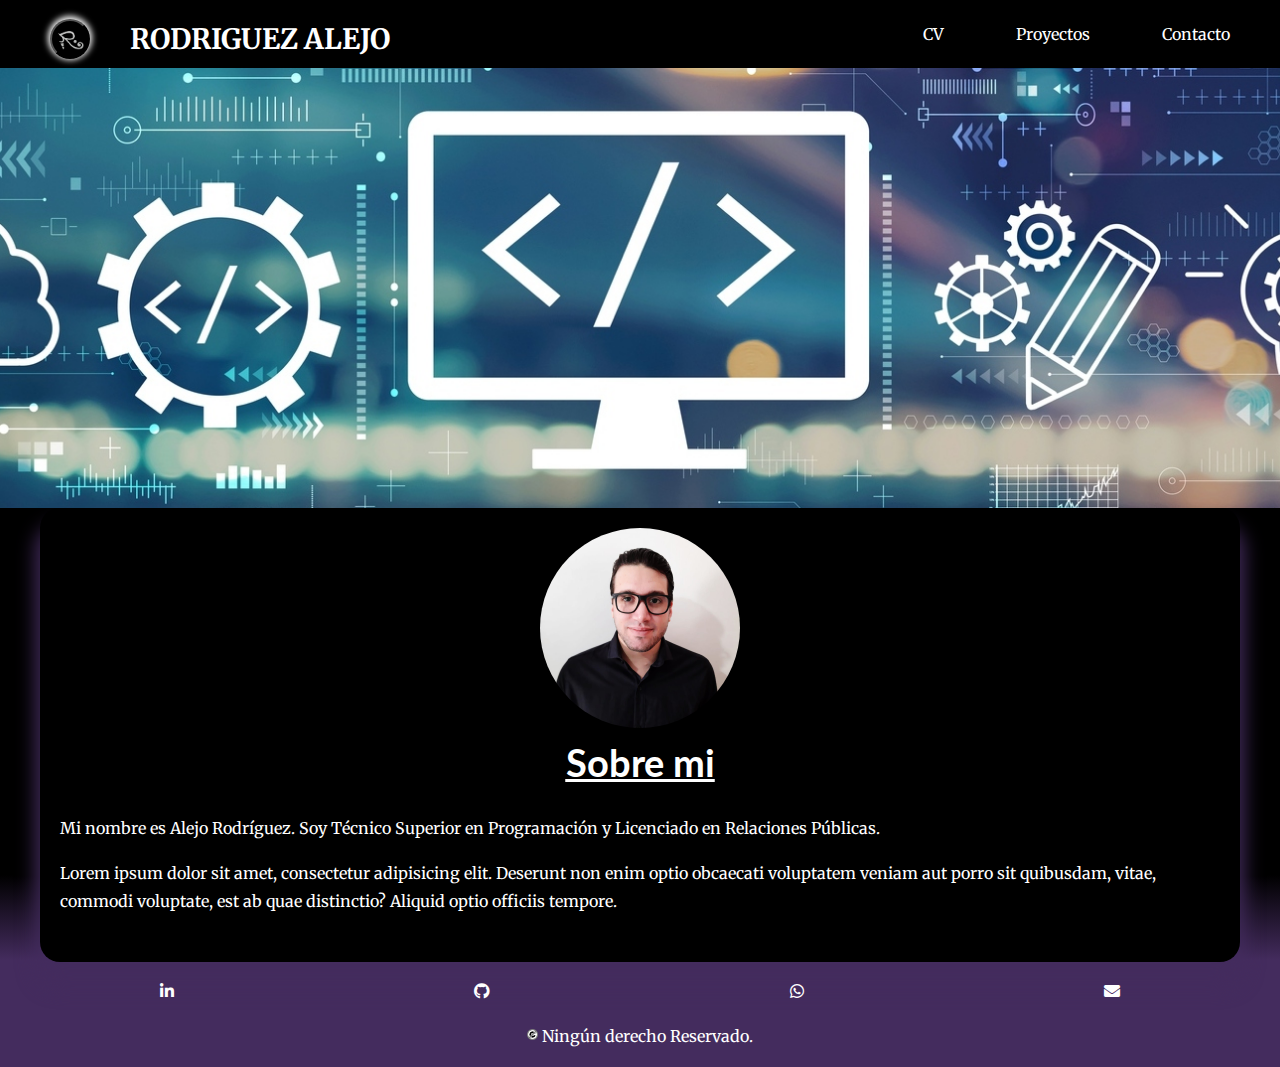
<file: index.html>
<!DOCTYPE html>
<html lang="en">

<head>
    <meta charset="UTF-8">
    <meta http-equiv="X-UA-Compatible" content="IE=edge">
    <meta name="viewport" content="width=device-width, initial-scale=1.0">
    <title>Alejo Rodríguez</title>
    <link rel="shortcut icon" href="/img/AlejoRod-logo-V2.png" type="image/x-icon">
    <link rel="stylesheet" href="/css/normalize.css">
    <link rel="preload" href="/css/normalize.css" as="style">
    <link rel="stylesheet" href="/css/style.css">
    <link rel="preload" href="/css/style.css" as="style">
    <link rel="stylesheet" href="https://cdnjs.cloudflare.com/ajax/libs/font-awesome/5.11.2/css/all.min.css">
    <link rel="preconnect" href="https://fonts.googleapis.com">
    <link rel="preconnect" href="https://fonts.gstatic.com" crossorigin>
    <link
        href="https://fonts.googleapis.com/css2?family=Lato:wght@300;400;700&family=Merriweather:wght@300;400&display=swap"
        rel="stylesheet">
</head>

<body class>
    <nav class="navbar">
        <div class="navbar__logo">
           
      <button class="button" id="theme"></button>

            <h2><a href="index.html">RODRIGUEZ ALEJO</a></h2>
        </div>

        </div>
        <div class="navbar__sections">
            <a href="cv.html">CV</a>
            <a href="portfolio.html">Proyectos</a>
            <a href="contacto.html">Contacto</a>

            <!-- SOBRE MI, CV, PORYECTOS, CONTACTO (DIRECTO A WPP, en forma de boton) -->
        </div>

    </nav>
    <header>
        <div class="header_img"></div>

    </header>
    <main class="shadow container">

        <div class="about_me">

            <div class="about_me__image"> <img src="img/Foto_Alejo_Rodríguez.jpg" alt="me"></div>

            <div class="about_me__title">

                <h1 class="under-line">Sobre mi</h1>
            </div>
            <div class="about_me__text">
                <p>Mi nombre es Alejo Rodríguez. Soy Técnico Superior en Programación y Licenciado en Relaciones
                    Públicas.
                </p>
                <p>Lorem ipsum dolor sit amet, consectetur adipisicing elit. Deserunt non enim optio obcaecati
                    voluptatem
                    veniam aut porro sit quibusdam, vitae, commodi voluptate, est ab quae distinctio? Aliquid optio
                    officiis
                    tempore.</p>
            </div>
            <!--ACA VA SOBRE MI -->
        </div>
    
    </main>
    <footer class="footer">

        <div class="icons">
            <a href="https://www.linkedin.com/in/alejorodr%C3%ADguez/" target="_blank"><i
                    class="fab fa-linkedin-in"></i></a>
            <a href="https://github.com/alejorod1992" target="_blank"><i class="fab fa-github"></i></a>
            <a href="https://walink.co/c90766" target="_blank"><i class="fab fa-whatsapp"></i></a>
            <a href="mailto:alejorod1992@gmail.com"><i class="fas fa-envelope"></i></a>
        </div>
        <div>
            <p class="footer-text"> <img src="/img/nocopy.png" alt="no copyright"> Ningún derecho Reservado.</p>
        </div>

    </footer>
    <script src="/script.js" type="text/javascript"></script>

</body>

</html>
</file>
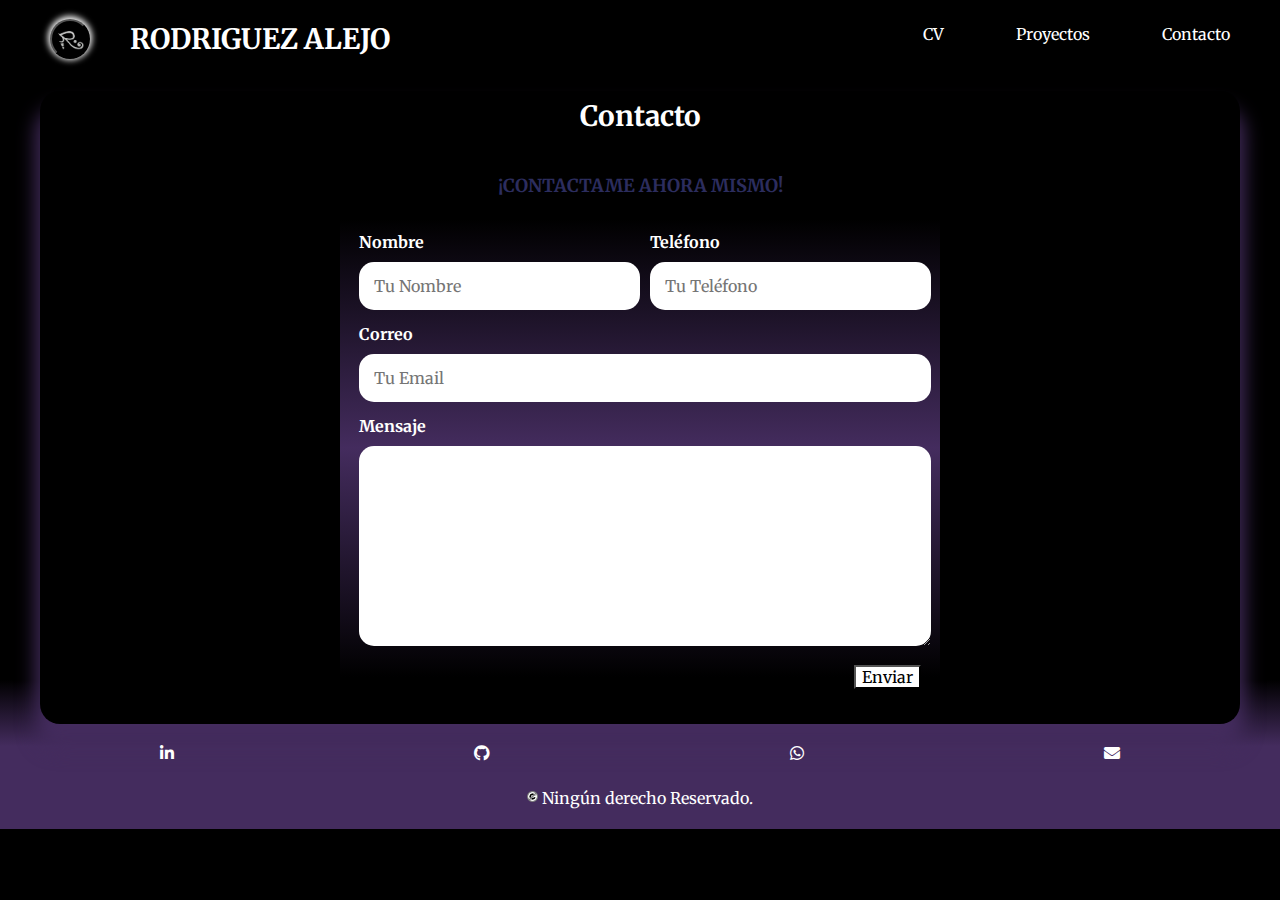
<file: contacto.html>
<!DOCTYPE html>
<html lang="en">

<head>
    <meta charset="UTF-8">
    <meta http-equiv="X-UA-Compatible" content="IE=edge">
    <meta name="viewport" content="width=device-width, initial-scale=1.0">
    <title>Alejo Rodríguez</title>
    <link rel="shortcut icon" href="/img/AlejoRod-logo-V2.png" type="image/x-icon">
    <link rel="stylesheet" href="/css/normalize.css">
    <link rel="preload" href="/css/normalize.css" as="style">
    <link rel="stylesheet" href="/css/style.css">
    <link rel="preload" href="/css/style.css" as="style">
    <link rel="stylesheet" href="https://cdnjs.cloudflare.com/ajax/libs/font-awesome/5.11.2/css/all.min.css">
    <link rel="preconnect" href="https://fonts.googleapis.com">
    <link rel="preconnect" href="https://fonts.gstatic.com" crossorigin>
    <link
        href="https://fonts.googleapis.com/css2?family=Lato:wght@300;400;700&family=Merriweather:wght@300;400&display=swap"
        rel="stylesheet">
</head>

<body>
    <nav class="navbar">
        <div class="navbar__logo">
           
            <button class="button" id="theme"></button>

            <h2><a href="index.html">RODRIGUEZ ALEJO</a></h2>
        </div>

        </div>
        <div class="navbar__sections">
            <a href="cv.html">CV</a>
            <a href="portfolio.html">Proyectos</a>
            <a href="contacto.html" class="navbar__sections--onclick">Contacto</a>

            <!-- SOBRE MI, CV, PORYECTOS, CONTACTO (DIRECTO A WPP, en forma de boton) -->
        </div>

    </nav>
    <main class="shadow container">
        <h2 id="contacto">Contacto</h2>
        <div class="formulario">
            <form>
                <fieldset>

                    <legend>¡Contactame ahora mismo!</legend>
                    <div class="campos-formulario">
                        <div class="campos"><label for="name">Nombre</label>
                            <input id="name-form" class="input-text" type="text" placeholder="Tu Nombre" value="">
                        </div>

                        <div class="campos"><label for="phone">Teléfono</label>
                            <input id="phone-form" class="input-text" type="tel" placeholder="Tu Teléfono">
                        </div>

                        <div class="campos"> <label for="mail">Correo</label>
                            <input id="mail-form" class="input-text" type="email" placeholder="Tu Email">
                        </div>
                        <div class="campos"><label for="message">Mensaje</label>
                            <textarea id="message-form" class="input-text"></textarea>
                        </div>
                    </div>
                    <!--Contenedor-campos-->

                    <div class='flex'>
                        <input class="button_contact max-width" type="submit" value="Enviar">
                    </div>

                </fieldset>
            </form>

        </div>
    </main class="shadow container">
    <footer class="footer">

        <div class="icons">
            <a href="https://www.linkedin.com/in/alejorodr%C3%ADguez/" target="_blank"><i
                    class="fab fa-linkedin-in"></i></a>
            <a href="https://github.com/alejorod1992" target="_blank"><i class="fab fa-github"></i></a>
            <a href="https://walink.co/c90766" target="_blank"><i class="fab fa-whatsapp"></i></a>
            <a href="mailto:alejorod1992@gmail.com"><i class="fas fa-envelope"></i></a>
        </div>
        <div>
            <p class="footer-text"> <img src="/img/nocopy.png" alt="no copyright"> Ningún derecho Reservado.</p>
        </div>

    </footer>
    <script src="/script.js" type="text/javascript"></script>

</body>
</file>
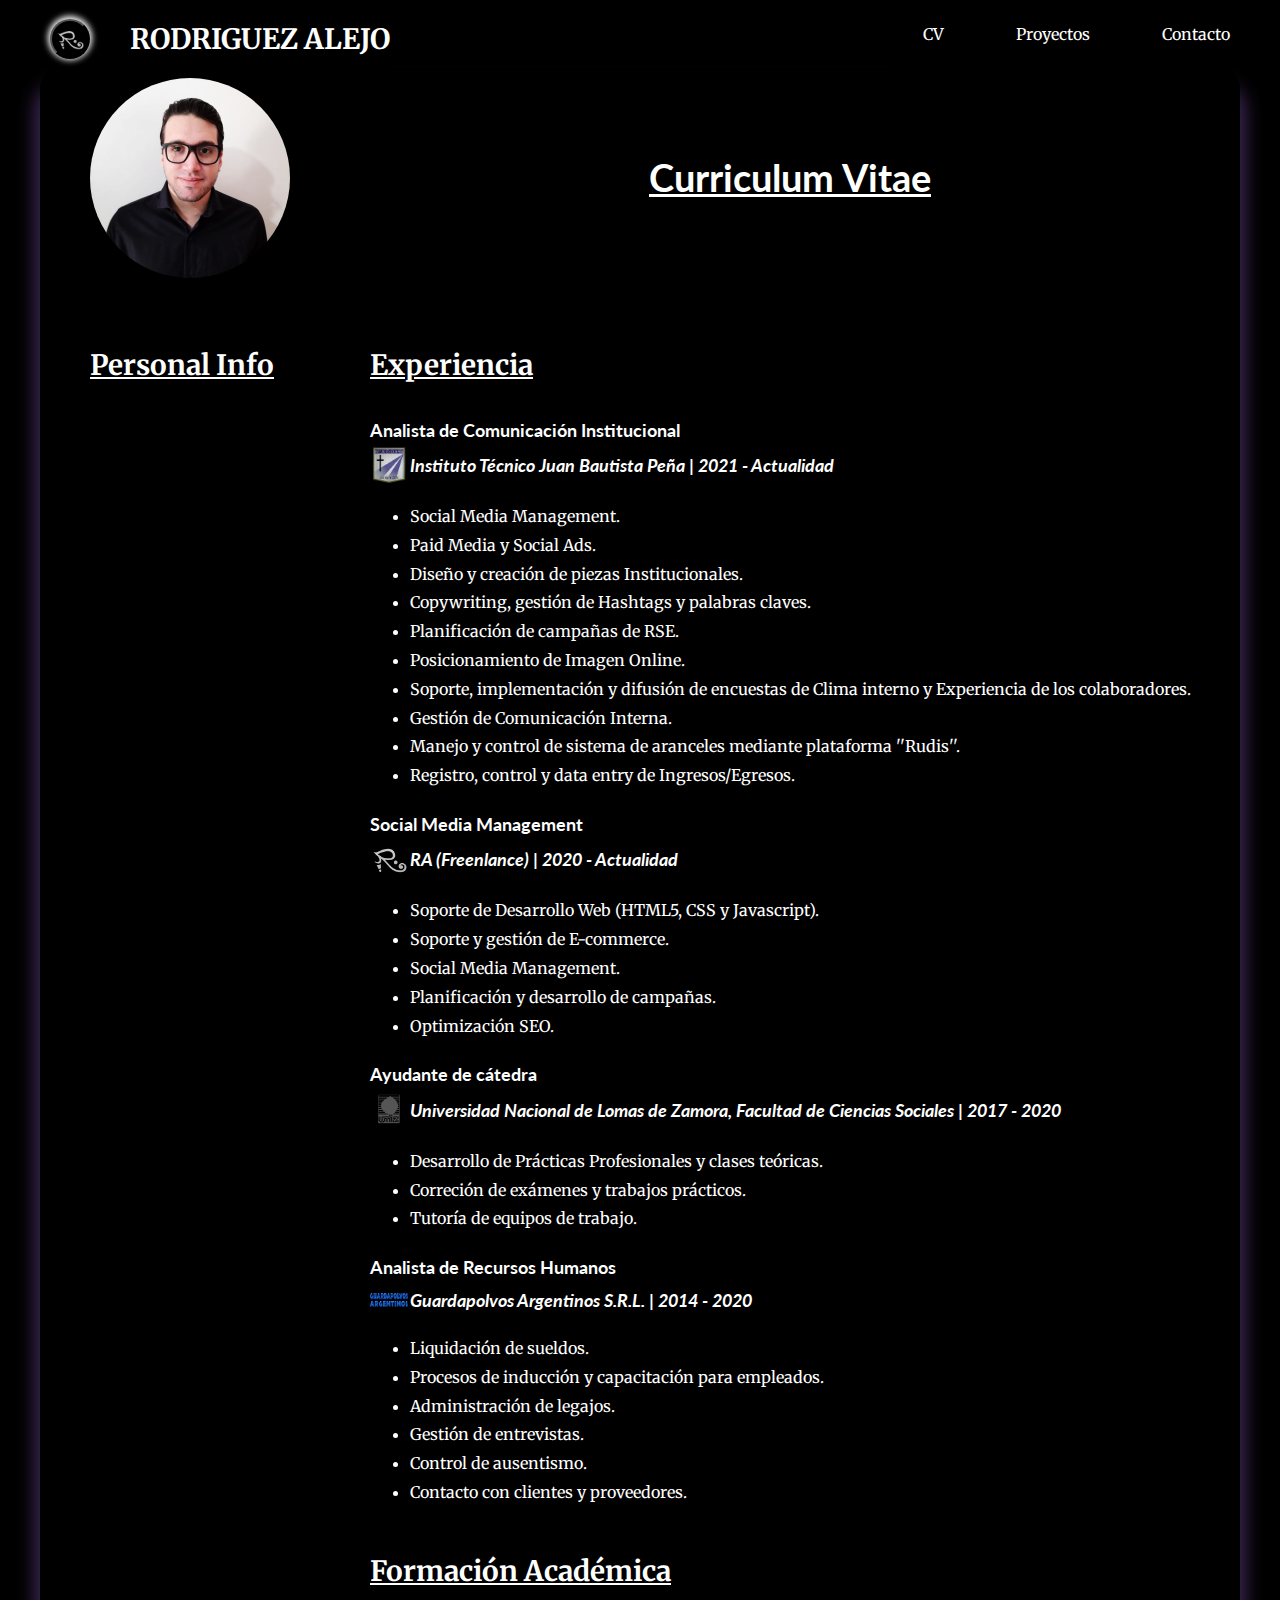
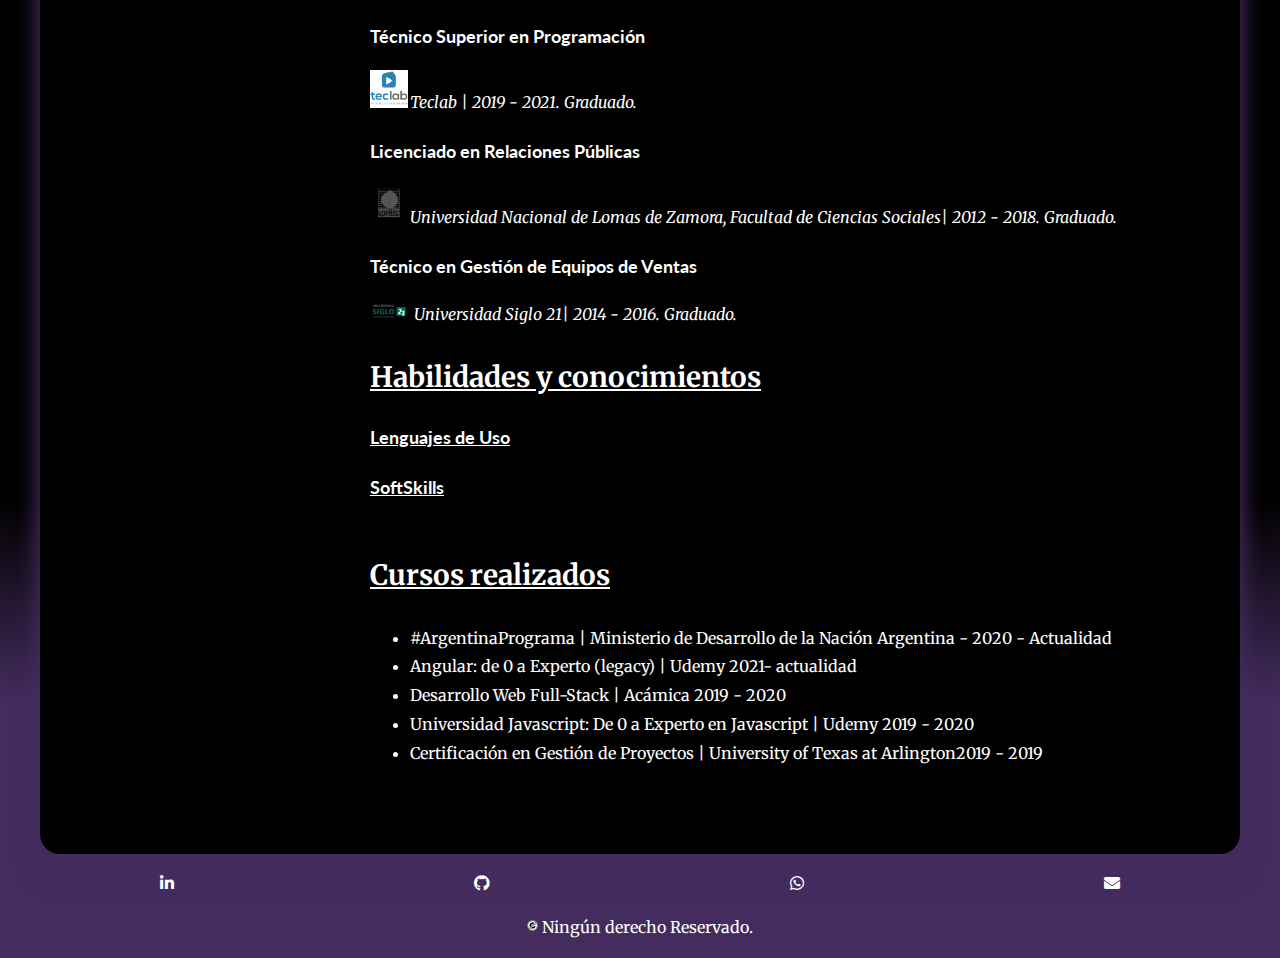
<file: cv.html>
<!DOCTYPE html>
<html lang="en">

<head>
    <meta charset="UTF-8">
    <meta http-equiv="X-UA-Compatible" content="IE=edge">
    <meta name="viewport" content="width=device-width, initial-scale=1.0">
    <title>Alejo Rodríguez</title>
    <link rel="shortcut icon" href="/img/AlejoRod-logo-V2.png" type="image/x-icon">
    <link rel="stylesheet" href="/css/normalize.css">
    <link rel="preload" href="/css/normalize.css" as="style">
    <link rel="stylesheet" href="/css/style.css">
    <link rel="preload" href="/css/style.css" as="style">
    <link rel="stylesheet" href="https://cdnjs.cloudflare.com/ajax/libs/font-awesome/5.11.2/css/all.min.css">
    <link rel="preconnect" href="https://fonts.googleapis.com">
    <link rel="preconnect" href="https://fonts.gstatic.com" crossorigin>
    <link
        href="https://fonts.googleapis.com/css2?family=Lato:wght@300;400;700&family=Merriweather:wght@300;400&display=swap"
        rel="stylesheet">
</head>

<body>
    <nav class="navbar">
        <div class="navbar__logo">
            <button class="button" id="theme"></button>
            <h2><a href="index.html">RODRIGUEZ ALEJO</a></h2>
        </div>

        </div>
        <div class="navbar__sections">
            <a href="cv.html" class="navbar__sections--onclick">CV</a>
            <a href="portfolio.html">Proyectos</a>
            <a href="contacto.html">Contacto</a>

            <!-- SOBRE MI, CV, PORYECTOS, CONTACTO (DIRECTO A WPP, en forma de boton) -->
        </div>

    </nav>

    <main class="shadow container">
        <div class="cv__title">
            <div class="about_me__image cv__image"> <img src="img/Foto_Alejo_Rodríguez.jpg" alt="me"></div>
            <div class="cv__title-text">
                <h1>Curriculum Vitae
                </h1>
            </div>
        </div>
        <div class="cv">
            <div class="cv__personal-info">
                <h2 class="under-line">Personal Info
                </h2>
            </div>
            <div class="cv__experience">
                <h2 class="under-line">Experiencia</h2>
                <div>
                    <h3><span>Analista de Comunicación Institucional
                            <br />
                            <span class="cv__experience-title">
                                <img src="/img/Logo_Peña.png" alt="Logo" class="cv__logo-image">
                                <span class="italic"> Instituto Técnico Juan Bautista Peña | 2021 - Actualidad
                                </span>
                            </span>
                        </span>
                    </h3>
                    <ul>
                        <li>Social Media Management.</li>
                        <li>Paid Media y Social Ads.</li>
                        <li>Diseño y creación de piezas Institucionales.</li>
                        <li>Copywriting, gestión de Hashtags y palabras claves.</li>
                        <li>Planificación de campañas de RSE.</li>
                        <li>Posicionamiento de Imagen Online.</li>
                        <li>Soporte, implementación y difusión de encuestas de Clima interno y Experiencia de los
                            colaboradores.</li>
                        <li>Gestión de Comunicación Interna.</li>
                        <li>Manejo y control de sistema de aranceles mediante plataforma ''Rudis''.</li>
                        <li>Registro, control y data entry de Ingresos/Egresos.</li>
                    </ul>
                </div>
                <div>
                    <h3><span>Social Media Management
                            <br />
                            <span class="cv__experience-title"><img src="/img/AlejoRod-logoV2-blanco.png"
                                    alt="logo Ra" class="cv__logo-image">
                                <span class="italic"> RA (Freenlance) | 2020 -
                                    Actualidad
                                </span>
                            </span>
                        </span>
                    </h3>
                    <ul>
                        <li>Soporte de Desarrollo Web (HTML5, CSS y Javascript).</li>
                        <li>Soporte y gestión de E-commerce.</li>
                        <li>Social Media Management.</li>
                        <li>Planificación y desarrollo de campañas.</li>
                        <li>Optimización SEO.</li>
                    </ul>
                </div>
                
                <div>
                    <h3><span>Ayudante de cátedra
                            <br />
                            <span class="cv__experience-title">
                                <img src="/img/logos_unlz.png" alt="Logo Universidad de Lomas de Zamora" class="cv__logo-image"> 
                                <span class="italic"> Universidad Nacional de Lomas de Zamora,
                                    Facultad de Ciencias Sociales
                                    | 2017 - 2020</span>
                            </span>
                        </span>
                    </h3>
                    <ul>
                        <li>Desarrollo de Prácticas Profesionales y clases teóricas.</li>
                        <li>Correción de exámenes y trabajos prácticos.</li>
                        <li>Tutoría de equipos de trabajo.</li>
                    </ul>
                </div>
                <div>
                    <h3><span>Analista de Recursos Humanos
                            <br />
                            <span class="cv__experience-title"><img src="/img/Logo_Guardapolvos_Argentinos.png"
                                    alt="logo guardapolvos argentinos" class="cv__logo-image">
                                <span class="italic"> Guardapolvos Argentinos S.R.L. | 2014 -
                                    2020
                                </span>
                            </span>
                    </h3></span>
                    <ul>
                        <li>Liquidación de sueldos.</li>
                        <li>Procesos de inducción y capacitación para empleados.</li>
                        <li>Administración de legajos.</li>
                        <li>Gestión de entrevistas.</li>
                        <li>Control de ausentismo.</li>
                        <li>Contacto con clientes y proveedores.</li>

                    </ul>
                </div>

            </div>
            <div class="cv__education">
                <h2 class="under-line">Formación Académica</h2>
                <div>
                    <h3>Técnico Superior en Programación</h3>
                    <span class="italic"><img src="/img/logo-teclab-instituto-tecnico-superior.png"
                        alt="logo guardapolvos argentinos" class="cv__logo-image">Teclab | 2019 - 2021. Graduado.</span>
                </div>
                <div>
                    <h3>Licenciado en Relaciones Públicas</h3>
                    <span class="italic"><img src="/img/logos_unlz.png"
                        alt="logo guardapolvos argentinos" class="cv__logo-image">Universidad Nacional de Lomas de Zamora, Facultad de Ciencias Sociales| 2012 -
                        2018. Graduado.</span>
                </div>
                <div>
                    <h3>Técnico en Gestión de Equipos de Ventas</h3>
                    <span class="italic"><img src="/img/kisspng-universidad-empresarial-siglo-21-catholic-universi-5ba35ee53db545.4262856015374333172528.png"
                        alt="logo guardapolvos argentinos" class="cv__logo-image"> Universidad Siglo 21| 2014 - 2016. Graduado.</span>
                    </ul>

                </div>
            </div>
            <div class="cv__skills">
                <h2 class="under-line">Habilidades y conocimientos
                    <div>
                        <h3>Lenguajes de Uso</h3>
                    </div>
                    <div>
                        <h3>SoftSkills</h3>
                    </div>
            </div>

            <div class="cv__courses">
                <h2 class="under-line">Cursos realizados</h2>
                <ul>
                    <li>#ArgentinaPrograma | Ministerio de Desarrollo de la Nación Argentina - 2020 - Actualidad </li>
                    <li>Angular: de 0 a Experto (legacy) | Udemy 2021- actualidad </li>
                    <li>Desarrollo Web Full-Stack | Acámica 2019 - 2020</li>
                    <li>Universidad Javascript: De 0 a Experto en Javascript | Udemy 2019 - 2020</li>
                    <li>Certificación en Gestión de Proyectos | University of Texas at Arlington2019 - 2019</li>
                </ul>
            </div>
            <!--- <div class="cv__extra">
                <h2 class="under-line">informacion adicional</h2>
                <div>
                    <h3>Idiomas</h3>
                    <ul>Español: Nativo</ul>
                    <li>Ingles</li>
                </div>
                <div>
                    <h3>Software de uso</h3>
                    <ul>
                        <li>Visual Studio Code</li>
                        <li>Git</li>
                        <li>Microsoft Project</li>
                    </ul>
                </div>
            </div> -->
        </div>

    </main>
    <footer>
        <footer class="footer">

            <div class="icons">
                <a href="https://www.linkedin.com/in/alejorodr%C3%ADguez/" target="_blank"><i
                        class="fab fa-linkedin-in"></i></a>
                <a href="https://github.com/alejorod1992" target="_blank"><i class="fab fa-github"></i></a>
                <a href="https://walink.co/c90766" target="_blank"><i class="fab fa-whatsapp"></i></a>
                <a href="mailto:alejorod1992@gmail.com"><i class="fas fa-envelope"></i></a>
            </div>
            <div>
                <p class="footer-text"> <img src="/img/nocopy.png" alt="no copyright"> Ningún derecho Reservado.</p>
            </div>

        </footer>
    </footer>
    <script src="/script.js" type="text/javascript"></script>
</body>

</html>
</file>
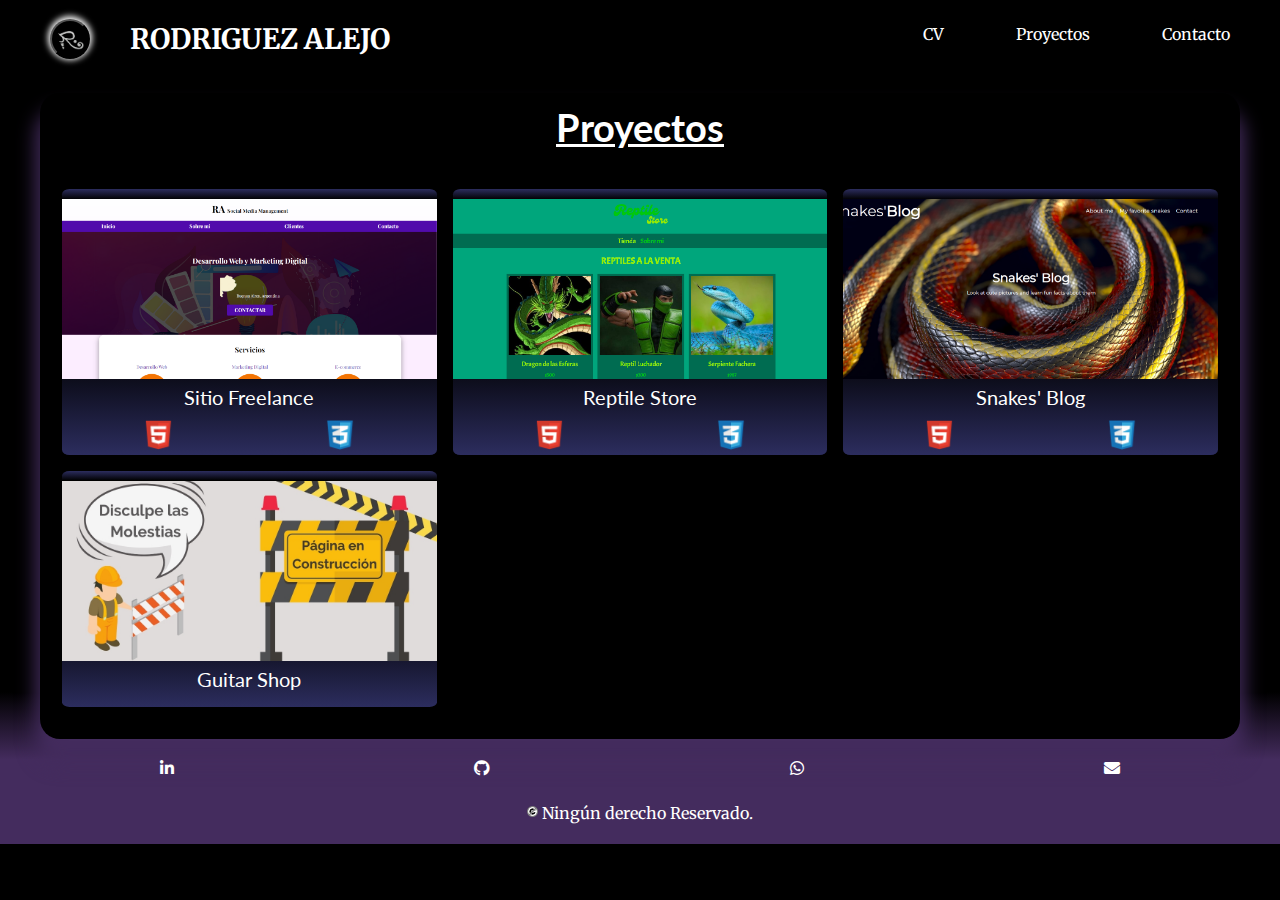
<file: portfolio.html>
<!DOCTYPE html>
<html lang="en">

<head>
    <meta charset="UTF-8">
    <meta http-equiv="X-UA-Compatible" content="IE=edge">
    <meta name="viewport" content="width=device-width, initial-scale=1.0">
    <title>Alejo Rodríguez</title>
    <link rel="shortcut icon" href="/img/AlejoRod-logo-V2.png" type="image/x-icon">
    <link rel="stylesheet" href="/css/normalize.css">
    <link rel="preload" href="/css/normalize.css" as="style">
    <link rel="stylesheet" href="/css/style.css">
    <link rel="preload" href="/css/style.css" as="style">
    <link rel="stylesheet" href="https://cdnjs.cloudflare.com/ajax/libs/font-awesome/5.11.2/css/all.min.css">
    <link rel="preconnect" href="https://fonts.googleapis.com">
    <link rel="preconnect" href="https://fonts.gstatic.com" crossorigin>
    <link
        href="https://fonts.googleapis.com/css2?family=Lato:wght@300;400;700&family=Merriweather:wght@300;400&display=swap"
        rel="stylesheet">
</head>

<body>
    <nav class="navbar">
        <div class="navbar__logo">
            <button class="button" id="theme"></button>
            <h2><a href="index.html">RODRIGUEZ ALEJO</a></h2>
        </div>

        </div>
        <div class="navbar__sections">
            <a href="cv.html">CV</a>
            <a href="portfolio.html" class="navbar__sections--onclick">Proyectos</a>
            <a href="contacto.html">Contacto</a>

            <!-- SOBRE MI, CV, PORYECTOS, CONTACTO (DIRECTO A WPP, en forma de boton) -->
        </div>

    </nav>

    <main class="shadow container">
        <h1 class="under-line">Proyectos</h1>
        <div class="projects">
            <!---Product1-->
            <div class="product"> <a href="https://rasocial.netlify.app/" target="_blank">
                    <div class="product__screen screen1">

                    </div>

                    <div class="product__info">

                    </div>
                    <div class="product__desc">
                        Sitio Freelance
                    </div>
                    <div class="product__icons">
                        <img src="./img/HTML.png" alt="HTML5">
                        <img src="/img/CSS.png" alt="CSS 3">

                    </div>
                </a>
            </div>
            <!---Product2-->
            <div class="product"><a href="https://reptilestore.netlify.app/" target="_blank">
                    <div class="product__screen screen2">



                    </div>

                    <div class="product__info"> </div>
                    <div class="product__desc">Reptile Store</div>
                    <div class="product__icons">
                        <img src="./img/HTML.png" alt="HTML5">
                        <img src="/img/CSS.png" alt="CSS 3">
                    </div>
                </a>
            </div>
            <!---Product3-->
            <div class="product"> <a href="https://snakes-blog.netlify.app/" target="_blank">
                    <div class="product__screen screen3">

                    </div>

                    <div class="product__info"> </div>
                    <div class="product__desc">Snakes' Blog</div>
                    <div class="product__icons">
                        <img src="./img/HTML.png" alt="HTML5">
                        <img src="/img/CSS.png" alt="CSS 3">
                    </div>
                </a>
            </div>
            <!---Product4-->
            <div class="product"> <a href="https://snakes-blog.netlify.app/" target="_blank">
                    <div class="product__screen screen4">


                    </div>


                    <div class="product__info"> </div>
                    <div class="product__desc">Guitar Shop</div>
                    <div class="product__icons"></div>
                </a>
            </div>
            <!---Product4-->

            <!---Product3-->


            <!--css grid para cada poner cada proyecto en un cuadrante. Si hago hoover se agranda y da info en web, en mobile si clickeo abro descripcion -->
        </div>



    </main>
    <footer class="footer">

        <div class="icons">
            <a href="https://www.linkedin.com/in/alejorodr%C3%ADguez/" target="_blank"><i
                    class="fab fa-linkedin-in"></i></a>
            <a href="https://github.com/alejorod1992" target="_blank"><i class="fab fa-github"></i></a>
            <a href="https://walink.co/c90766" target="_blank"><i class="fab fa-whatsapp"></i></a>
            <a href="mailto:alejorod1992@gmail.com"><i class="fas fa-envelope"></i></a>
        </div>
        <div>
            <p class="footer-text"> <img src="/img/nocopy.png" alt="no copyright"></span> Ningún derecho Reservado.</p>
        </div>

    </footer>
    <script src="/script.js" type="text/javascript"></script>
</body>

</html>
</file>
<file: css/style.css>
/*GLOBAL*/
:root {
    --fontPrimary: 'Lato', sans-serif;
    --fontSecondary: 'Merriweather', serif;
    --black: #000000;
    --white: #ffffff;
    --primary: #442C5E;
    --secondary: #2c2d5e;
    --tertiary: #5d2E5c;

}

html {
    box-sizing: border-box;
    font-size: 62.5%;
    /*1rem = 10px*/
}

*, *:after, *:before {
    box-sizing: inherit;
}

body {
    font-family: var(--fontSecondary);
    font-size: 1.6rem;
    line-height: 1.8;
    background: linear-gradient(0deg, var(--primary) 10%, var(--black) 18%);

}



h1 {
    font-size: 3.8rem;
    font-family: var(--fontPrimary);
}

h2 {
    font-size: 2.8rem;
    font-family: var(--fontSecondary);
}

h3 {
    font-size: 1.8rem;
    font-family: var(--fontPrimary);
}

h1, h2 {
    align-items: center;
    text-align: center;

}

a {
    text-decoration: none;
    color: var(--white);

}

.bold {
    font-weight: bold;
}

.under-line {
    text-decoration: underline;
}

.italic {
    font-style: italic;
}


/*Nav bar*/
.navbar {
    display: flex;
    flex-direction: column;
}

.navbar__logo {
    display: flex;
    flex-direction: column;
    align-items: center;
    line-height: 0;
    background: linear-gradient(0deg, var(--black) 5%, var(--primary) 90%);
    padding-top: 1rem;
}

.navbar__sections a {
    padding: 1rem 0;
    transition: 0.8S;


}

.navbar__sections--onclick,
.navbar__sections a:hover {
    color: var(--secondary)
}



.navbar__sections {
    display: flex;
    flex-direction: column;
    align-items: center;
    background: black;
    gap: 0.2rem;

}

.button {
    padding: 0;
    margin: 0;
    border-radius: 50%;
    width: 4rem;
    height: 4rem;
    background-image: url(/img/logo\ negro\ redimensionado.png);
    background-size: cover;
    box-shadow: 0px -1px 6px 2px var(--white);
    transition: 0.6s;
}

.button:hover {

    background-image: url(/img/logo\ blanco\ redimensionado.png);
    box-shadow: 0px -1px 15px 2px var(--white);

}

@media (min-width: 768px) {
    .navbar {

        flex-direction: row;
        justify-content: space-between;
        padding: 0rem 5rem;
        line-height: 0.5;
        background-color: var(--black);

    }

    .navbar__img {

        border-radius: 50%;

        max-width: 4rem;
        max-height: 4rem;


    }



    .navbar__logo {
        flex-direction: row;
        align-items: center;
        background: var(--black);

    }

    /*.navbar a:hover {
        color: var(--primary);
        transition: 0.8s;
    }*/


    .navbar__logo a {
        padding-left: 4rem;
    }


    .navbar__sections a {
        padding-left: 2rem;
        padding: 3rem;
    }


    .navbar__sections {
        display: flex;
        flex-direction: row;
        align-items: center;
        background: var(--black);
    }

    .navbar__sections a {
        padding-right: 4rem;
        color: var(--white);
        transition: 0.8S;

    }


    .navbar__sections a:last-of-type {
        padding-right: 0rem;

    }


}

/*HEADHER*/

.header_img {
    height: 440px;
    background-image: url(/img/header.jpg);
    background-position: center center;
    background-repeat: no-repeat;
    background-size: cover;

}


/*MAIN INDEX*/
.container {
    max-width: 120rem;
    margin: 0 2rem;
    color: var(--white);
    padding-bottom: 0rem;
}



.shadow {

    box-shadow: 0px 21px 19px 4px rgb(68, 44, 94);
    background-color: var(--black);
    border-radius: 2rem;

}

.about_me {
    display: flex;
    flex-direction: column;
    padding: 1rem 2rem;
    align-items: center;
    justify-content: center;
}

.about_me__image {
    padding-top: 1rem;

}

.about_me__image img {
    max-width: 20rem;
    max-height: 20rem;
    border-radius: 50%;

}


.about_me__title {
    padding-bottom: 1rem;
    line-height: 0;
    text-decoration: underline;
}




@media (min-width:768px) {

    .container {
        max-width: 120rem;
        margin: 0 auto;
        color: var(--white);
        padding-bottom: 2rem;
    }



    .shadow {

        box-shadow: 0px 21px 19px 4px rgb(68, 44, 94);
        background-color: var(--black);
        border-radius: 2rem;

    }

    .about_me {
        display: flex;
        flex-direction: column;
        padding: 1rem 2rem;
        align-items: center;
        justify-content: center;
    }

    .about_me__image {
        padding-top: 1rem;

    }

    .about_me__image img {

        align-items: center;
        justify-items: center;

    }


    .about_me__title {
        padding-bottom: 1rem;
        line-height: 0;
        text-decoration: underline;
    }




}

/*MAIN CV */

.cv__title {
    display: flex;
    flex-direction: column;
    align-items: center;
    justify-items: center;
    text-decoration: underline;

}

.cv {
    padding: 2rem;
    display: flex;
    flex-direction: column;
    justify-items: center;

}

.cv h3 {
    display: flex;
}

.cv__experience-title {
    display: flex;
    align-items: center;

}

.cv__logo-image {
    max-width: 4rem;
    max-height: 4rem;
    padding-right: 0.2rem;

}

@media (min-width: 758px) {

    .cv__title {
        display: grid;
        grid-template-columns: 1fr 3fr;
        grid-template-rows: 1fr;


    }

    .cv {
        padding: 0 0 2rem 2rem;
        display: grid;
        grid-template-columns: 1fr 3fr;
        grid-template-rows: 5fr;
        justify-items: start;
        align-items: start;
        margin: 3rem;

    }

    .cv h1 {
        justify-items: center;
    }

    .cv h2, .cv h3 {
        text-align: start;
    }


    .cv__image {
        grid-column: 1;
        grid-row: 1;
        align-self: center;
        justify-self: center;

    }

    .cv__personal-info {
        grid-column: 1;
        grid-row: 1;
        align-items: flex-start;

    }

    .cv__experience {
        grid-column: 2;
        grid-row: 1;
        border-color: #086274;

    }

    .cv__education {
        grid-column: 2;
        grid-row: 2;


    }

    .cv__skills {
        grid-column: 2;
        grid-row: 3;
    }

    .cv__courses {
        grid-column: 2;
        grid-row: 4;
    }

    .cv__extra {
        grid-column: 2;
        grid-row: 5;
    }
}


/*Proyects*/


.projects {
    display: flex;
    flex-direction: column;
    gap: 1.2rem;
    padding: 0rem 2rem 1rem 2rem;
}

@media (min-width: 768px) {
    .projects {

        display: grid;
        grid-template-columns: repeat(2, 1fr);
        text-align: center;
        gap: 1.2rem;
        padding: 0rem 2rem 1rem 2rem;
        grid-template-columns: repeat(3, 1fr);
    }
}

.product {

    display: flex;
    flex-direction: column;
    background: rgb(44, 45, 94);
    background: linear-gradient(180deg, rgba(44, 45, 94, 1) 0%, rgba(0, 0, 0, 1) 4%, rgba(0, 0, 0, 1) 60%, rgba(44, 45, 94, 1) 100%);
    margin: 0.2rem;
    border-radius: 2%;
    padding-top: 1rem;


}

.product__screen {

    background-repeat: no-repeat;
    background-size: cover;
    background-position: center center;
    padding: 1rem;
    height: 18rem;
}

.screen1 {
    background-image: url(/img/Ra_page.png);
}

.screen2 {
    background-image: url(/img/ReptileStore_page.png);
}

.screen3 {
    background-image: url(/img/SnakesBlog_page.png);
}

.screen4 {
    background-image: url(/img/UnderConstruction_page.png);
}

.product__desc {
    font-size: 2rem;
    color: var(--white);
    font-family: var(--fontPrimary);
    text-align: center;
}



.product__icons {

    display: flex;
    justify-content: space-around;
    padding: 0.5rem;

}

.product__icons img {
    max-height: 3rem;
    max-width: 3rem;
}









/*Contact*/

.formulario {
    background: linear-gradient(0deg, var(--black) 5%, var(--primary), var(--black) 90%);
    width: min(60rem, 100%);
    margin: 0 auto;
    padding: 0.5rem;
    border-radius: 2rem;


}


.formulario fieldset {
    border: none;
}

.formulario legend {
    color: var(--secondary);
    text-align: center;
    font-size: 1.8rem;
    text-transform: uppercase;
    font-weight: bold;
    margin-bottom: 2rem;
}

@media (min-width: 768px) {
    .campos-formulario {
        display: grid;
        grid-template-columns: 50% 50%;
        column-gap: 1rem;
    }
}

.campos:nth-child(3), .campos:nth-child(4) {
    grid-column: 1 / 3;
}

.campos {
    margin-bottom: 1rem;
}

.campos label {
    color: var(--white);
    font-weight: bold;
    margin-bottom: .5rem;
    display: block;
}

.input-text {
    width: 100%;
    border: none;
    padding: 1.5rem;
    border-radius: 1.5rem;
}

.max-width {
    width: 100%;
    background-color: var(--white);
    transition: 0.4s;
}

.max-width:hover {

    background-color: var(--tertiary);
}

@media (min-width: 768px) {
    .max-width {
        width: auto;
    
    }
    
}

.flex {
    display: flex;
    justify-content: flex-end;
}


.campos textarea {
    height: 20rem;
}

/*footer*/

.footer-text {
    text-align: center;
    color: var(--white);
}

.footer-text img {
    padding-bottom: 0.2rem;
    max-height: 1.3rem;
    max-width: 1.3rem;
}

.icons {
    display: flex;
    justify-content: space-around;
    padding: 1.5rem 1rem 0rem 1rem;
}

.icons a {
    color: var(--white);
    transition: 0.5S;
}

.icons a:hover {
    color: var(--black);
    font-weight: bold;
}


/*------------------------------------------DARK MODE------------------------------------------*/

body.light_theme {
    background: linear-gradient(0deg, var(--secondary) 10%, var(--white) 18%);
}

.light_theme a {
    color: var(--black);
}


.light_theme .navbar__logo {
    background: linear-gradient(0deg, var(--white) 5%, var(--secondary) 90%);
}

.light_theme .navbar__sections--onclick,
.light_theme .navbar__sections a:hover {
    color: var(--primary)
}

.light_theme .navbar__sections {
    background: var(--white);

}

.light_theme .button {
    background-image: url(/img/logo\ blanco\ redimensionado.png);
    box-shadow: 0px -1px 6px 2px var(--black);
}

.light_theme .button:hover {
    background-image: url(/img/logo\ negro\ redimensionado.png);
    box-shadow: 0px -1px 15px 2px var(--black);

}

@media (min-width: 768px) {
    .light_theme .navbar {
        background-color: var(--white);
    }

    .light_theme .navbar__logo {
        background: var(--white);
    }

    .light_theme .navbar__sections {
        background: var(--white);
    }

    .light_theme .navbar__sections a {
        color: var(--black);
        transition: 0.8S;
    }
}


/*MAIN INDEX*/
.light_theme .container {
    color: var(--black);
}



.light_theme .shadow {
    box-shadow: 0px 21px 19px 4px rgb(44, 45, 94);
    background-color: var(--white);

}

@media (min-width:768px) {

    .light_theme .container {
        color: var(--black);
    }

    .light_theme .shadow {
        box-shadow: 0px 21px 19px 4px rgb(44, 45, 94);
        background-color: var(--white);
    }

}

/*Proyects*/


.light_theme .product {
    background: rgb(44, 45, 94);
    background: linear-gradient(180deg, rgba(44, 45, 94, 1) 0%, rgba(0, 0, 0, 1) 4%, rgba(0, 0, 0, 1) 60%, rgba(44, 45, 94, 1) 100%);
}


.light_theme .product__desc {
    color: var(--white);
    font-family: var(--fontPrimary);

}

/*Contact*/

.light_theme .formulario {
    background: linear-gradient(0deg, var(--secondary) 3%, var(--secondary), var(--white) 97%);

}

.light_theme .formulario legend {
    color: var(--primary);
}


.light_theme .campos label {
    color: var(--white);
}

/*Footer*/

.light_theme .footer-text {
    color: var(--black);
}

.light_theme .icons a {
    color: var(--black);
    transition: 0.5S;
}

.light_theme .icons a:hover {
    color: var(--white);

}
</file>
